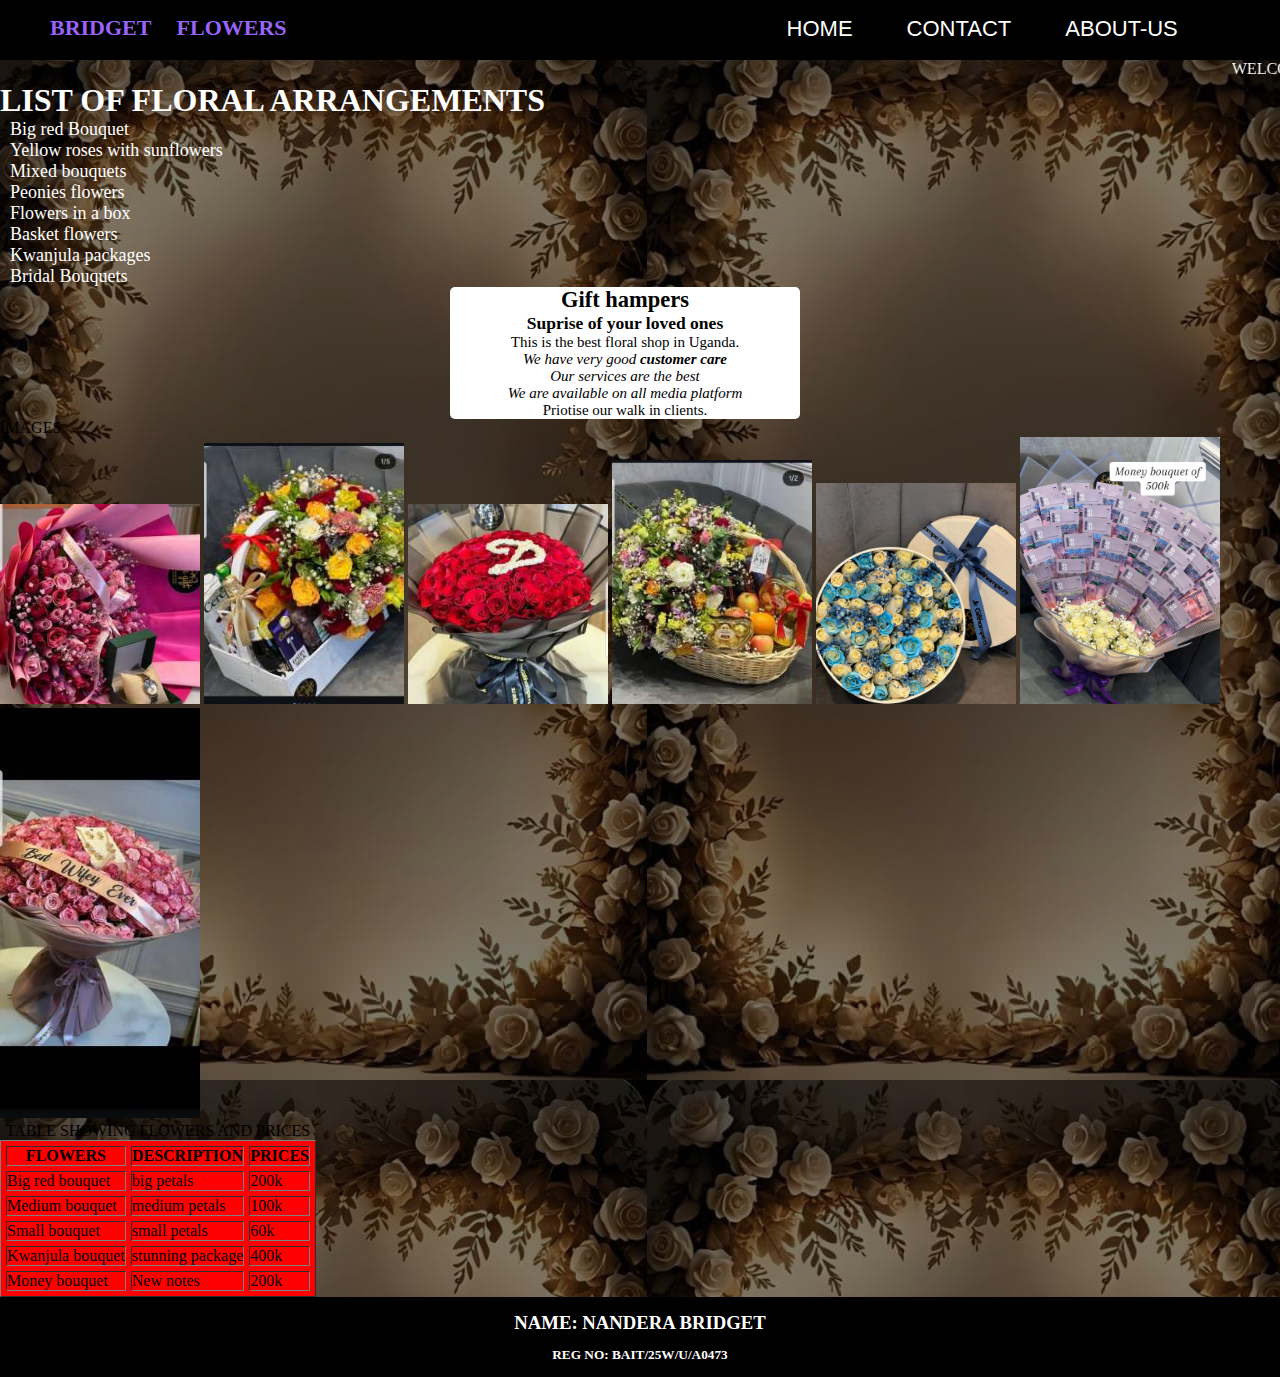
<file: index.html>
<!Doctype html>
<html>
<head>
<title>Home</title>
<link href="BRIDGET FLORALS.css" type"text/css" rel="stylesheet"/>

</head>
<body>
 
    <div class="menu">
        <div class="logo">
          <h4>BRIDGET  FLOWERS </h4>
        </div>
       <div id=pages>
      <ul id=mn>
       <a href="https://nanderabridget.github.io/florals/index.html">HOME</a>
       <a href="https://nanderabridget.github.io/florals/contact.html">CONTACT</a>
       <a href="https://nanderabridget.github.io/florals//about%20us.html">ABOUT-US</a>
      </ul>
      </ul>
       </div>
      </div>

 <Marquee>WELCOME TO BRIDGET FLOWERS </marquee>

  <h1>LIST OF FLORAL ARRANGEMENTS</h1>

<ul>
<li>Big red Bouquet</Li>
<li>Yellow roses with sunflowers</Li>
<li>Mixed bouquets</Li>
<li>Peonies flowers</Li>
<li>Flowers in a box</Li>
<li>Basket flowers</Li>
<li>Kwanjula packages</Li>
<li>Bridal Bouquets</Li>
</ul>

<div class="cont">
<h2>Gift hampers</h2>
<h3>Suprise of your loved ones</h3>
<P>This is the best floral shop in Uganda.<BR>
<i>We have very good <b>customer care</i></b><BR> 
<i>Our services are the best</i><BR>
<i>We are available on all media platform</i><BR> Priotise our walk in clients.<p>
</div>
<p>IMAGES</p>
<img src="not.jpg"width="200"/>
<img src="non.jpg"width="200"/>
<img src="tr.jpg"width="200"/>
<img src="dop.jpg"width="200"/>
<img src="box.jpg"width="200"/>
<img src="good.jpg"width="200"/>
<img src="wife.jpg"width="200"/>

<table border="1"bgcolor="red"cellspacing="5" cellpadding="5">
<caption>TABLE SHOWING FLOWERS AND PRICES</caption>
<tr>
<th>FLOWERS</th>
<th>DESCRIPTION</th>
<th>PRICES</th>
</tr>

<td>Big red bouquet</td>
<td>big petals</td>
<td>200k</td>
<tr>
<td>Medium bouquet</td>
<td>medium petals</td>
<td>100k</td>
</tr>
<td>Small bouquet</td>
<td>small petals</td>
<td>60k</td>
<tr>
<td>Kwanjula bouquet</td>
<td>stunning package</td>
<td>400k</td>
</tr>
<td>Money bouquet</td>
<td>New notes</td>
<td>200k</td>
</table>
<div class="footer">
  <h3 id="name">NAME: NANDERA BRIDGET</h3>
  <h5 id="regno">REG NO: BAIT/25W/U/A0473</h5>
</div>




</body>
</html>
</file>
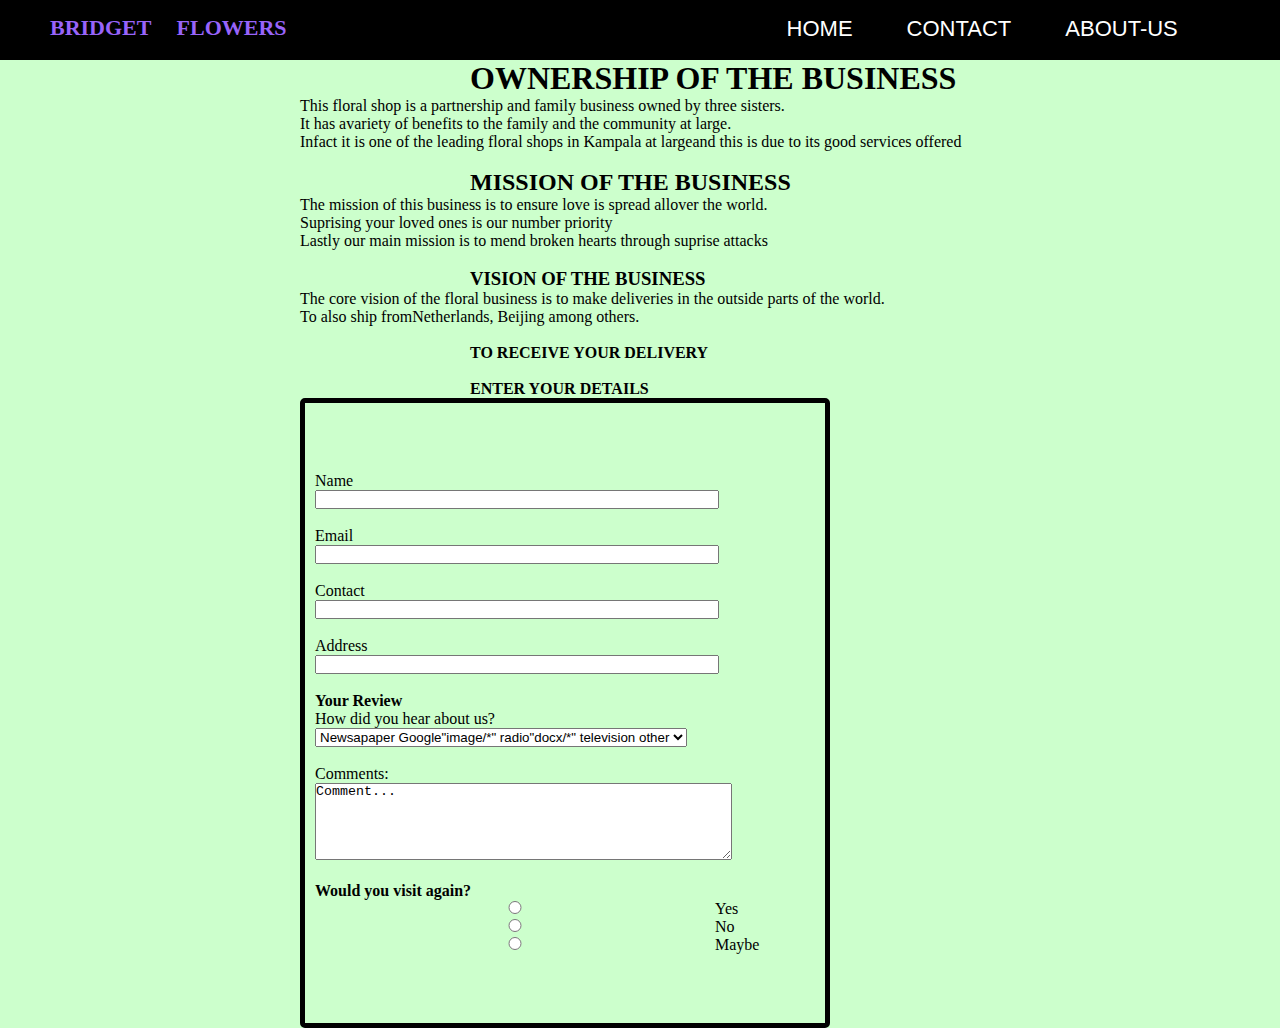
<file: about us.html>
<!Doctype html>
<html>
<head>
<title>css selectors</title>
<link href="about.css"type="text/css" rel="stylesheet"/>
<title>about us</title>
</head>
<body bgcolor="CCFFCC">
    <div class="menu">
        <div class="logo">
          <h4>BRIDGET  FLOWERS </h4>
        </div>
       <div id=pages>
      <ul id=mn>
       <a href="https://nanderabridget.github.io/florals/index.html">HOME</a>
       <a href="https://nanderabridget.github.io/florals/contact.html">CONTACT</a>
       <a href="https://nanderabridget.github.io/florals//about%20us.html">ABOUT-US</a>
      </ul>
       </div>
      </div>

<div class="wd">
    <h1 id="speceoza">OWNERSHIP OF THE BUSINESS</h1>
<p>This floral shop is a partnership and family business owned by three sisters.<br/>It has avariety of benefits to the family and the community at large.<br/>Infact it is one of the leading floral shops in Kampala at largeand this is due to its good services offered</p><br> 
<h2 id="speceoza">MISSION OF THE BUSINESS</h2>
<p>The mission of this business is to ensure love is spread allover the world.<br>Suprising your loved ones is our number priority<br/>Lastly our main mission is to mend broken hearts through suprise attacks</p><br>
<h3 id="speceoza">VISION OF THE BUSINESS</h3><p>The core vision of the floral business is to make deliveries in the outside parts of the world.<br/>To also ship fromNetherlands, Beijing among others.</p><br>

<strong><p id="speceoza">TO RECEIVE YOUR DELIVERY</strong></p><br>
<p id="speceoza"><strong>ENTER YOUR DETAILS</strong><p>
<form class="form">
<p>Name<br><input type ="text" name="Name:"/></p><br>
<p>Email<br><input type="text" name="Email"/></p><br>
<p>Contact<br><input type ="text" name="contact:"/></p><br>
<p>Address<br><input type ="text" name="address:"/></p><br>
<strong><p">Your Review</p></strong>

<p style=>How did you hear about us?</p>
<select name="dropdown">
<option value="Newspaper"><Newspaper</option>Newsapaper
<option value="Google" selected>Google</option>"image/*"
<option  value="radio"> radio</option>"docx/*"
<option value="televison">television</option>
<option value="other">other</option>
</select><br>

<br/>
<p>Comments:<br></p>
<textarea rows="5" cols="50" name="Comment">
Comment...
</textarea><br/><br/>
<p style="color:#000000;"><b>Would you visit again?</b></p>
<input type="radio" name="subject" value= "produce">Yes
<input type="radio" name="subject" value= "produce">No
<input type="radio" name="subject" value= "produce">Maybe
</form>

</div>


</body>

</html>
</file>
<file: BRIDGET FLORALS.css>
*{
    margin: 0;
    padding: 0;
}


body{
    background: linear-gradient(to top,rgba(0,0,0,0.5)50%,rgba(0,0,0,0.5)50%),url(gi.jpg);
    background-repeat: none;
   
}


h1{
    color: #ffffff;
}

.cont{
    background-color: #ffffff;
    width: 350px;
   text-align: center;
    border-radius: 5px;
    font-size: 15px;
    margin-left: 450px;
}

a{
    color: #ffffff;
    font-size: 22px;
    word-spacing: 100px;
    text-align: right;
    text-decoration: none;
    font-family: sans-serif;
}
.menu{
    background-color: black;
    display: flex;
    width: 100%;
    height: 60px;
}

#pages{
    padding-left: 500px;
margin-top: 8px;
}
#mn{
    word-spacing: 50px;
    margin-top: 8px;
}

li{
  padding-left: 10px;
    text-decoration: none;
    font-size: 18px;
    color: #ffffff;
}
h4{
    margin-left: 50px;
    font-size: 22px;
    color: #ffffff;
    margin-top: 15px;
    color: rgb(152, 100, 250);
    word-spacing: 20px;
    
}
Marquee {
    color: #ffffff;
}
.bri{
    color: #ffff;
}

.footer{
    width: 100%;
    height: 70px;
    background-color: black;
    color: #ffffff;
    text-align: center;
    padding-top: 10px;
    line-height: 32px;
}
</file>
<file: about.css>
*{
    margin: 0;
    padding: 0;
}

a{
    color: #ffffff;
    font-size: 22px;
    word-spacing: 100px;
    text-align: right;
    text-decoration: none;
    font-family: sans-serif;
}
.menu{
    background-color: black;
    display: flex;
    width: 100%;
    height: 60px;
}

#pages{
    padding-left: 500px;
margin-top: 8px;
}
#mn{
    word-spacing: 50px;
    margin-top: 8px;
}

li{
  padding-left: 10px;
    text-decoration: none;
    font-size: 18px;
    color: #ffffff;
}

h4{
    margin-left: 50px;
    font-size: 22px;
    color: #ffffff;
    margin-top: 15px;
    color: rgb(152, 100, 250);
    word-spacing: 20px;
    
}
.form{
    border: solid black 5px;
    padding: 10px;
    width: 500px;
    height:600px;
    align-content: center;
    border-radius: 5px;
}
input{
    width: 400px;
}

.wd{
    margin-left: 300px;
}
#speceoza{
    margin-left: 170px;

}
</file>
